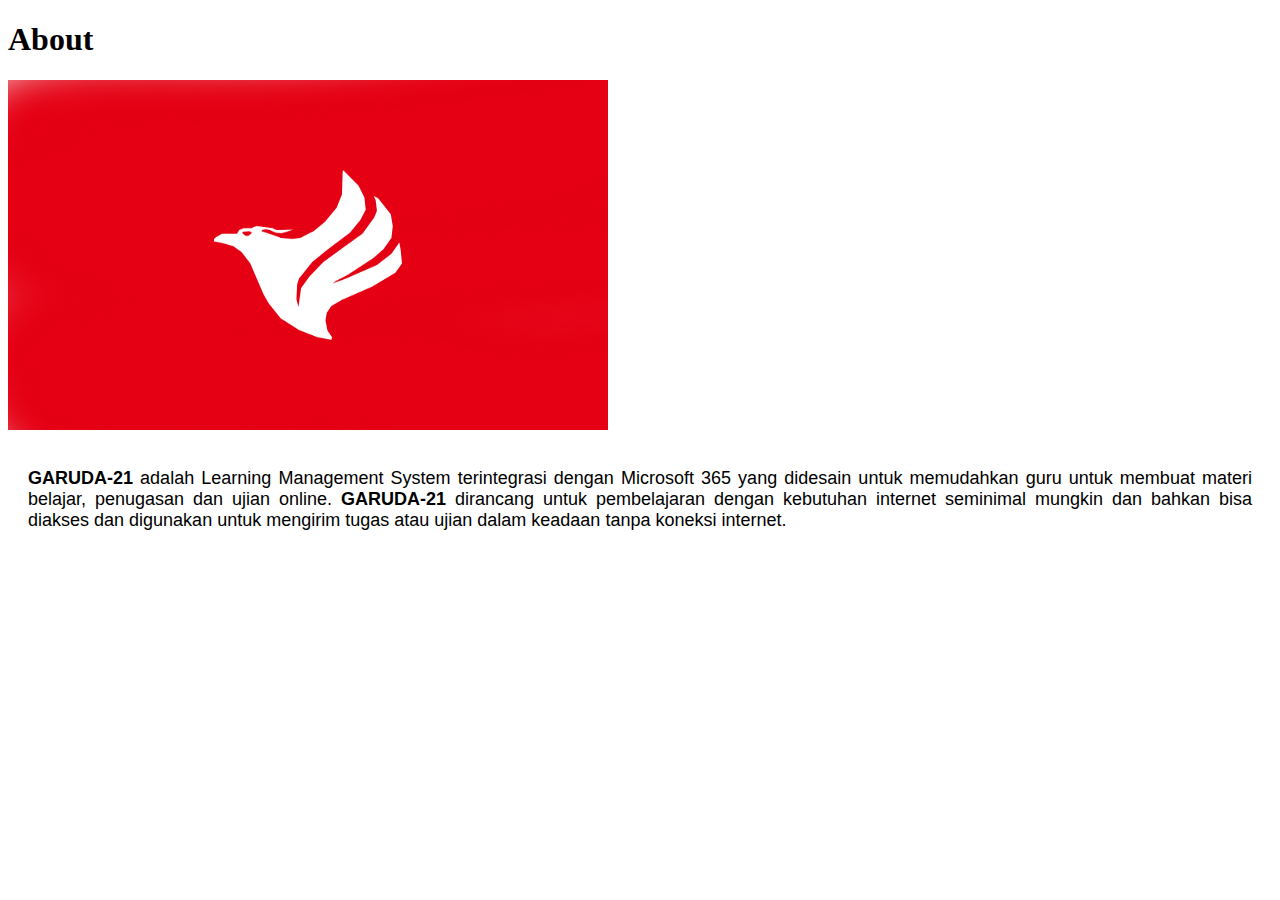
<file: about.html>
<!DOCTYPE html>
<html lang="en">
<head>
    <meta charset="UTF-8">
    <meta http-equiv="X-UA-Compatible" content="IE=edge">
    <meta name="viewport" content="width=device-width, initial-scale=1.0">
    <link rel="stylesheet" type="text/css" href="about.css">
    <title>About GARUDA-21</title>
</head>
<body>
        <h1>About</h1>
        <div id="pic">
            <img src="garudamerah.jpg" alt="">
            <div id="intro">
                <p><strong>GARUDA-21</strong> adalah Learning Management System terintegrasi dengan Microsoft 365 yang didesain untuk memudahkan guru untuk membuat materi belajar, penugasan dan ujian online. <strong>GARUDA-21</strong> dirancang untuk pembelajaran dengan kebutuhan internet seminimal mungkin dan bahkan bisa diakses dan digunakan untuk mengirim tugas atau ujian dalam keadaan tanpa koneksi internet.</p>
            </div>
        </div>
</body>
</html>
</file>
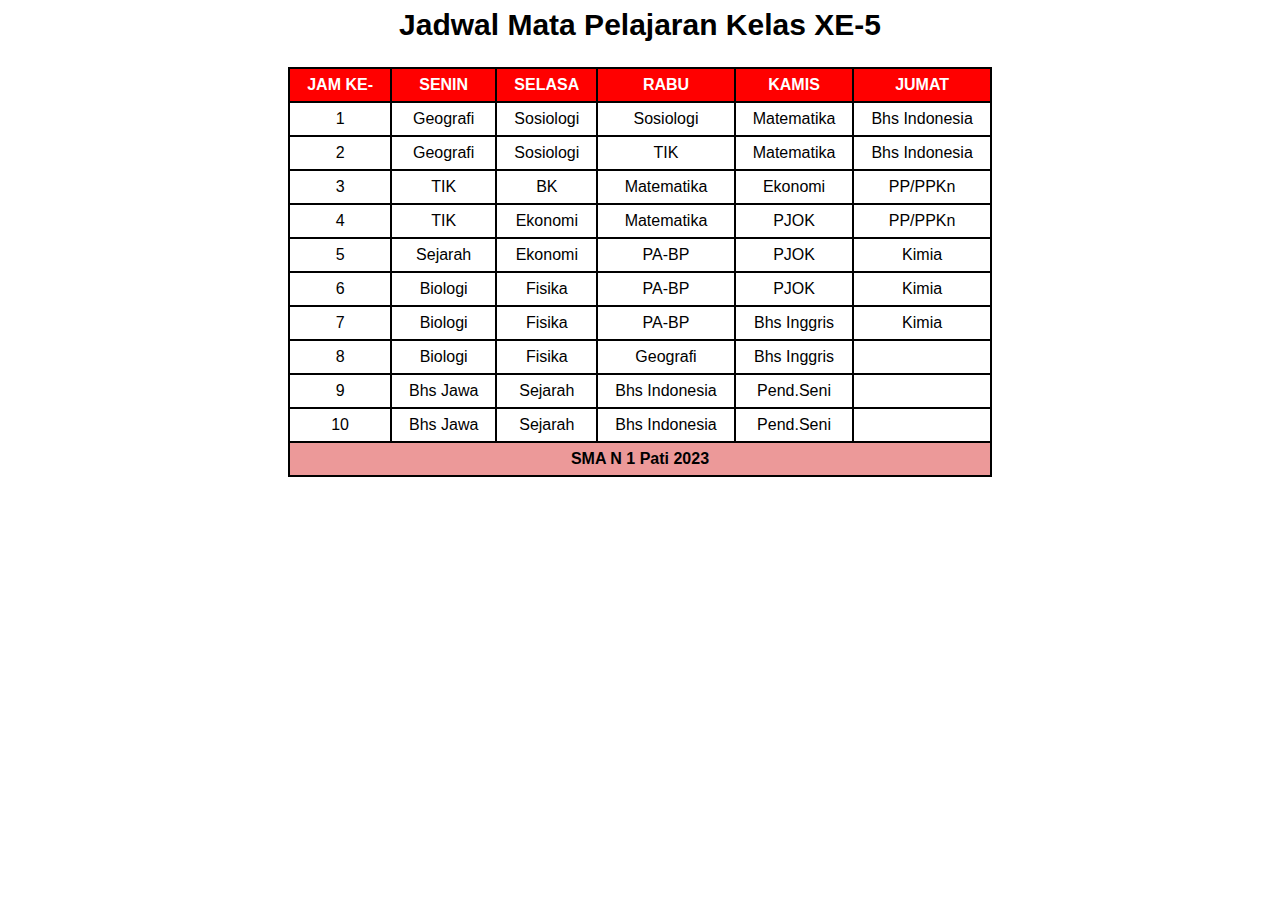
<file: jadwal.html>
<html>
<head>
    <title>Jadwal</title>
    <link rel="stylesheet" href="jadwal.css" type="text/css">
</head>
<body>
<h3>Jadwal Mata Pelajaran Kelas XE-5</h3>
<table>
    <thead>
        <tr>
            <th><strong>Jam ke-</strong></th>
            <th><strong>Senin</strong></th>
            <th><strong>Selasa</strong></th>
            <th><strong>Rabu</strong></th>
            <th><strong>Kamis</strong></th>
            <th><strong>Jumat</strong></th>
        </tr>
    </thead>
    <tbody>
        <tr>
            <td>1</td>
            <td>Geografi</td>
            <td>Sosiologi</td>
            <td>Sosiologi</td>
            <td>Matematika</td>
            <td>Bhs Indonesia</td>
        </tr>
        <tr>
            <td>2</td>
            <td>Geografi</td>
            <td>Sosiologi</td>
            <td>TIK</td>
            <td>Matematika</td>
            <td>Bhs Indonesia</td>
        </tr>
        <tr>
            <td>3</td>
            <td>TIK</td>
            <td>BK</td>
            <td>Matematika</td>
            <td>Ekonomi</td>
            <td>PP/PPKn</td>
        </tr>
        <tr>
            <td>4</td>
            <td>TIK</td>
            <td>Ekonomi</td>
            <td>Matematika</td>
            <td>PJOK</td>
            <td>PP/PPKn</td>
        </tr>
        <tr>
            <td>5</td>
            <td>Sejarah</td>
            <td>Ekonomi</td>
            <td>PA-BP</td>
            <td>PJOK</td>
            <td>Kimia</td>
        </tr>
        <tr>
            <td>6</td>
            <td>Biologi</td>
            <td>Fisika</td>
            <td>PA-BP</td>
            <td>PJOK</td>
            <td>Kimia</td>
        </tr>
        <tr>
            <td>7</td>
            <td>Biologi</td>
            <td>Fisika</td>
            <td>PA-BP</td>
            <td>Bhs Inggris</td>
            <td>Kimia</td>
        </tr>
        <tr>
            <td>8</td>
            <td>Biologi</td>
            <td>Fisika</td>
            <td>Geografi</td>
            <td>Bhs Inggris</td>
            <td></td>
        </tr>
        <tr>
            <td>9</td>
            <td>Bhs Jawa</td>
            <td>Sejarah</td>
            <td>Bhs Indonesia</td>
            <td>Pend.Seni</td>
            <td></td>
        </tr>
        <tr>
            <td>10</td>
            <td>Bhs Jawa</td>
            <td>Sejarah</td>
            <td>Bhs Indonesia</td>
            <td>Pend.Seni</td>
            <td></td>
        </tr>
    </tbody>
    <tfoot>
        <tr>
            <th colspan="6">SMA N 1 Pati 2023</th>
        </tr>
    </tfoot>
</table>
</body>
</html>
</file>
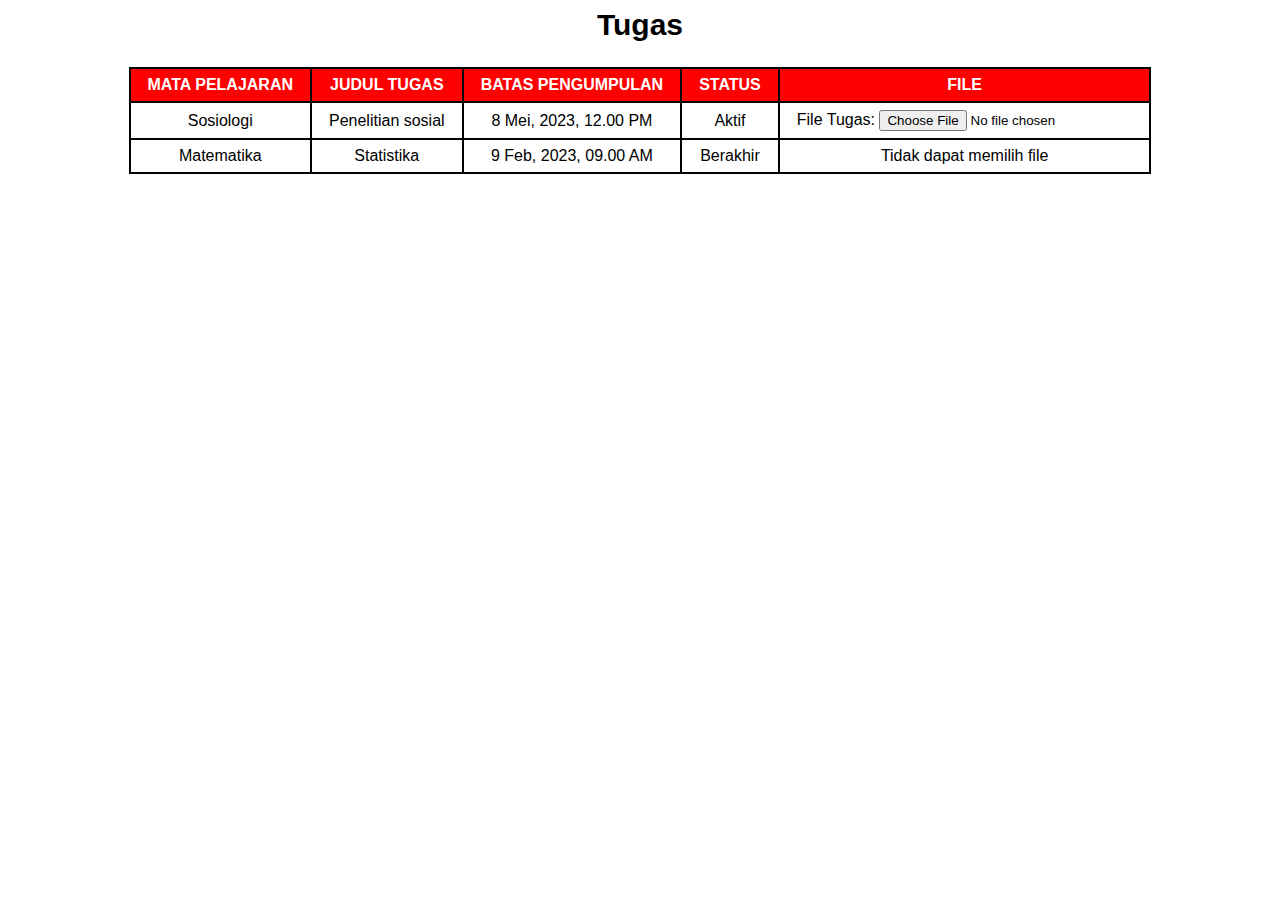
<file: tugas.html>
<html>
<head>
    <title>Jadwal</title>
    <link rel="stylesheet" href="tugas.css" type="text/css">
</head>
<body>
<h3>Tugas</h3>
<table>
    <thead>
        <tr>
            <th><strong>Mata Pelajaran</strong></th>
            <th><strong>Judul Tugas</strong></th>
            <th><strong>Batas Pengumpulan</strong></th>
            <th><strong>Status</strong></th>
            <th><strong>File</strong></th>
        </tr>
    </thead>
    <tbody>
        <tr>
            <td>Sosiologi</td>
            <td>Penelitian sosial</td>
            <td>8 Mei, 2023, 12.00 PM</td>
            <td>Aktif</td>
            <td><label for="file">File Tugas:</label>
                <input type="file" id="file" name="file" required></td>
        </tr>
        <tr>
            <td>Matematika</td>
            <td>Statistika</td>
            <td>9 Feb, 2023, 09.00 AM</td>
            <td>Berakhir</td>
            <td>Tidak dapat memilih file</td>
        </tr>
    </tbody>
</table>
</body>
</html>
</file>
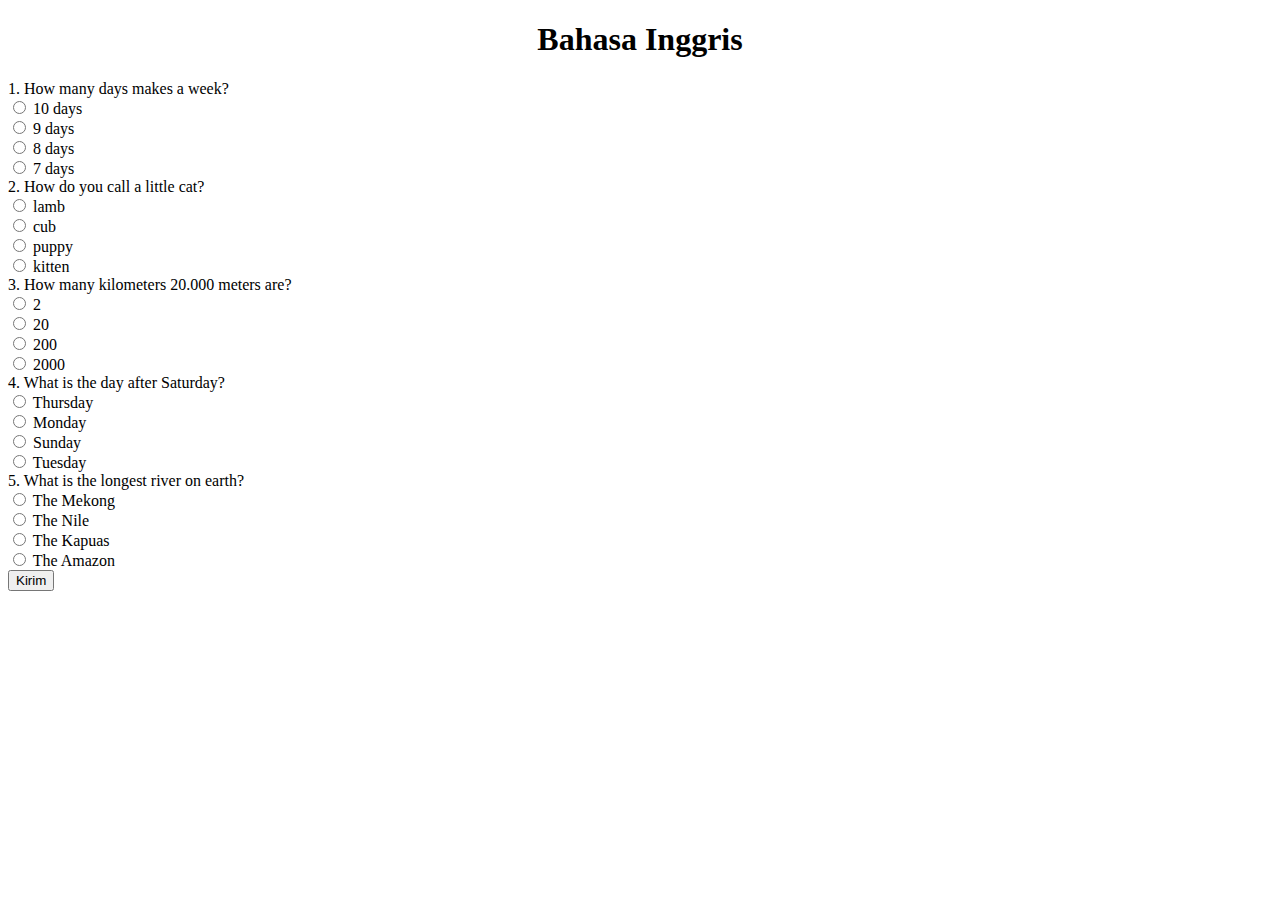
<file: ujian.html>
<!DOCTYPE html>
<html lang="en">
<head>
    <meta charset="UTF-8">
    <meta http-equiv="X-UA-Compatible" content="IE=edge">
    <meta name="viewport" content="width=device-width, initial-scale=1.0">
    <link rel="stylesheet" href="ujian.css">
    <title>Ujian</title>
</head>
<body>
    <h1>Bahasa Inggris</h1>
    <label for="">1. How many days makes a week?</label><br>
    <input type="radio" name="days" id="option10days"> 10 days <br>
    <input type="radio" name="days" id="option9days"> 9 days <br>
    <input type="radio" name="days" id="option8days"> 8 days <br>
    <input type="radio" name="days" id="option7days"> 7 days <br>
    <div id="responseDays"></div>

    <label for="">2. How do you call a little cat?</label><br>
    <input type="radio" name="cat" id="optionlamb"> lamb <br>
    <input type="radio" name="cat" id="optioncub"> cub <br>
    <input type="radio" name="cat" id="optionpuppy"> puppy <br>
    <input type="radio" name="cat" id="optionkitten"> kitten <br>
    <div id="responseCat"></div>

    <label for="">3. How many kilometers 20.000 meters are?</label><br>
    <input type="radio" name="meters" id="option2"> 2 <br>
    <input type="radio" name="meters" id="option20"> 20 <br>
    <input type="radio" name="meters" id="option200"> 200 <br>
    <input type="radio" name="meters" id="option2000"> 2000 <br>
    <div id="responseMeters"></div>

    <label for="">4. What is the day after Saturday?</label><br>
    <input type="radio" name="saturday" id="optionThursday"> Thursday <br>
    <input type="radio" name="saturday" id="optionMonday"> Monday <br>
    <input type="radio" name="saturday" id="optionSunday"> Sunday <br>
    <input type="radio" name="saturday" id="optionTuesday"> Tuesday <br>
    <div id="responseSaturday"></div>

    <label for="">5. What is the longest river on earth?</label><br>
    <input type="radio" name="river" id="optionTheMekong"> The Mekong <br>
    <input type="radio" name="river" id="optionTheNile"> The Nile <br>
    <input type="radio" name="river" id="optionTheKapuas"> The Kapuas <br>
    <input type="radio" name="river" id="optionTheAmazon"> The Amazon <br>
    <div id="responseRiver"></div>

    <button onclick="kirim()">Kirim</button>
    <script>
        function kirim (){
            //soal nomor 1
            const option10days = document.querySelector('#option10days')
            const option9days = document.querySelector('#option9days')
            const option8days = document.querySelector('#option8days')
            const option7days = document.querySelector('#option7days')
            const responseDays = document.querySelector('#responseDays')
            let answerDays 
            if(option7days.checked){
                answerDays = 'Jawaban Benar'
                responseDays.style ='color: green'
            }else{
                answerDays = 'Jawaban Salah'
                responseDays.style ='color: red'
            }
            responseDays.innerHTML = answerDays

            //soal nomor 2
            const optionlamb = document.querySelector('#optionlamb')
            const optioncub = document.querySelector('#optioncub')
            const optionpuppy = document.querySelector('#optionpuppy')
            const optionkitten = document.querySelector('#optionkitten')
            const responseCat = document.querySelector('#responseCat')
            let answerCat
            if(optionkitten.checked){
                answerCat = 'Jawaban Benar'
                responseCat.style ='color: green'
            }else{
                answerCat = 'Jawaban Salah'
                responseCat.style ='color: red'
            }
            responseCat.innerHTML = answerCat

            //soal nomor 3
            const option2 = document.querySelector('#option2')
            const option20 = document.querySelector('#option20')
            const option200 = document.querySelector('#option200')
            const option2000 = document.querySelector('#option2000')
            const responseMeters = document.querySelector('#responseMeters')
            let answerMeters
            if(option20.checked){
                answerMeters = 'Jawaban Benar'
                responseMeters.style ='color: green'
            }else{
                answerMeters = 'Jawaban Salah'
                responseMeters.style ='color: red'
            }
            responseMeters.innerHTML = answerMeters

            //soal nomor 4
            const optionThursday = document.querySelector('#optionThursday')
            const optionMonday = document.querySelector('#optionMonday')
            const optionSunday = document.querySelector('#optionSunday')
            const optionTuesday = document.querySelector('#optionTuesday')
            const responseSaturday = document.querySelector('#responseSaturday')
            let answerSaturday
            if(optionSunday.checked){
                answerSaturday = 'Jawaban Benar'
                responseSaturday.style ='color: green'
            }else{
                answerSaturday = 'Jawaban Salah'
                responseMeters.style ='color: red'
            }
            responseSaturday.innerHTML = answerSaturday
        
            //soal nomor 5
            const optionTheMekong = document.querySelector('#optionTheMekong')
            const optionTheNile = document.querySelector('#optionTheNile')
            const optionTheKapuas = document.querySelector('#optionTheKapuas')
            const optionTheAmazon = document.querySelector('#optionTheAmazon')
            const responseRiver = document.querySelector('#responseRiver')
            let answerRiver
            if(optionTheAmazon.checked){
                answerRiver = 'Jawaban Benar'
                responseRiver.style ='color: green'
            }else{
                answerRiver = 'Jawaban Salah'
                responseRiver.style ='color: red'
            }
            responseRiver.innerHTML = answerRiver
        } 
    </script>
</body>
</html>
</file>
<file: about.css>
#h1{
    display: center;
    box-sizing: border-box;
    padding: 30px;
    margin-bottom: 50px;
}
#pic{
display: center;
}
#pic img{
display: flex;
width: 600px;
height: 350px;
}
#intro{
display: center;
flex-direction: column;
text-align: justify;
padding: 20px;
font-size: large;
font-family: sans-serif;
}
#intro h2{
font-size: 20px;
align-items: center;
padding: 20px;
}
</file>
<file: jadwal.css>
body {
    font-family: sans-serif;
    font-size: 10px;
}

h3 {
    text-align: center;
    margin-bottom: 25px;
    font-size: 30px;
}

table {
    border-collapse: collapse;
    position: relative;
    margin: auto;
    color: black;
}

table th,
table td {
    border: 2px solid black;
    padding: 7px 17px;
    text-align: center;
}

table thead th {
    background-color: red;
    color: white;
    border-color: black;
    text-transform: uppercase;
}

table tbody tr:hover td {
    background-color:lightgrey;
    border-color: black;
    transition: all .2s;
}

table tfoot th {
    text-align: center;
    background-color: rgb(236, 153, 153);
    color: black;
}
</file>
<file: tugas.css>
body {
    font-family: sans-serif;
    font-size: 10px;
}

h3 {
    text-align: center;
    margin-bottom: 25px;
    font-size: 30px;
}

table {
    border-collapse: collapse;
    position: relative;
    margin: auto;
    color: black;
}

table th,
table td {
    border: 2px solid black;
    padding: 7px 17px;
    text-align: center;
}

table thead th {
    background-color: red;
    color: white;
    border-color: black;
    text-transform: uppercase;
}

table tbody tr:hover td {
    background-color:lightgrey;
    border-color: black;
    transition: all .2s;
}
</file>
<file: ujian.css>
* h1 {
text-align: center;
}
</file>
